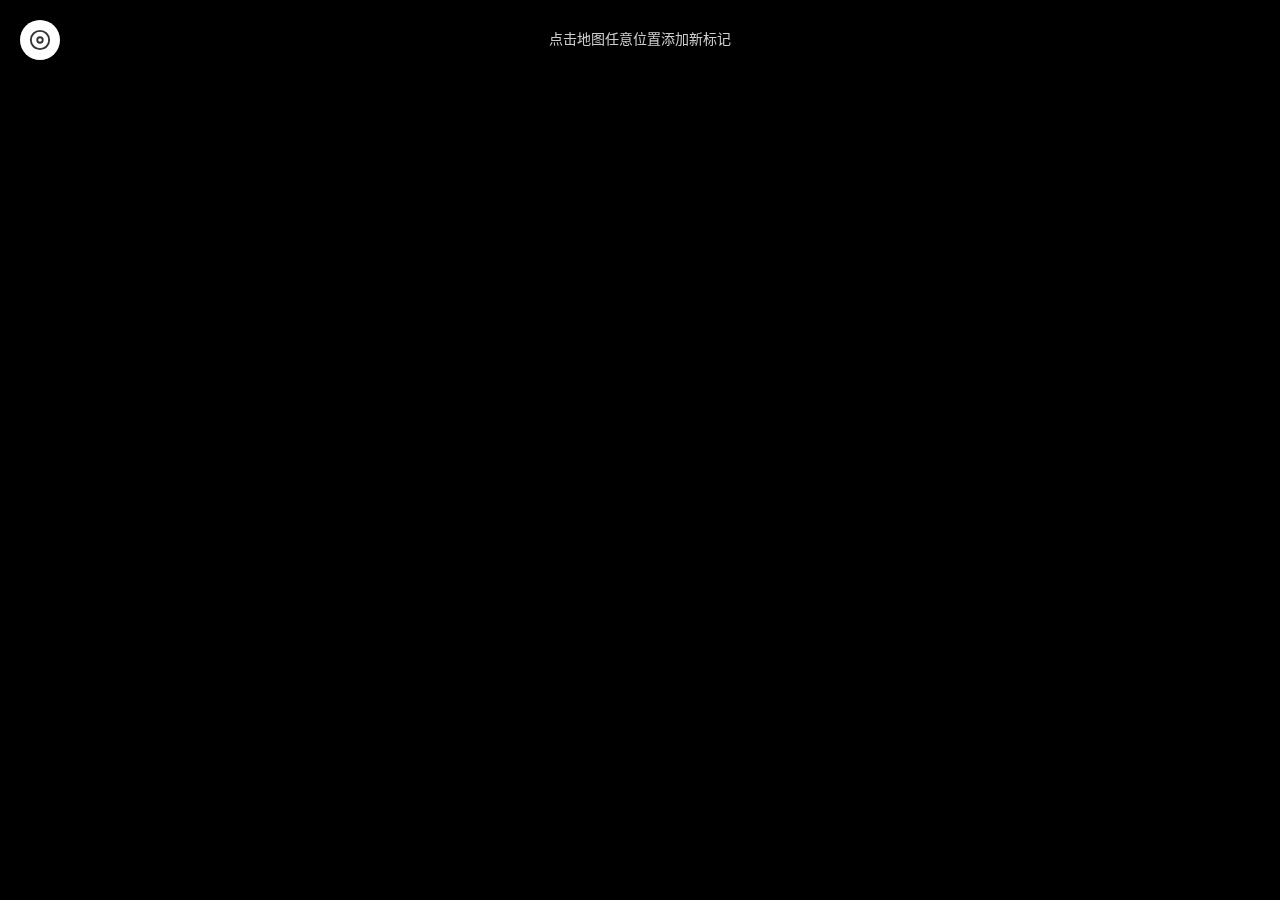
<file: index.html>
<!DOCTYPE html>
<html lang="zh-CN">
<head>
  <meta charset="UTF-8" />
  <title>何处所想 - 情绪地图</title>
  <meta name="viewport" content="width=device-width, initial-scale=1" />
  <link href="https://api.mapbox.com/mapbox-gl-js/v2.14.1/mapbox-gl.css" rel="stylesheet" />
  <link href="./css/style.css" rel="stylesheet" />
  <meta name="description" content="何处所想 - 在地图上记录你的情绪和想法，所有数据保存在本地" />
</head>
<body>
  <div id="map"></div>
  <div id="mapTip" class="map-tip">点击地图任意位置添加新标记</div>
  <div id="locationBtn" class="location-btn" title="定位到当前位置">
    <svg xmlns="http://www.w3.org/2000/svg" width="24" height="24" viewBox="0 0 24 24" fill="none" stroke="currentColor" stroke-width="2" stroke-linecap="round" stroke-linejoin="round">
      <circle cx="12" cy="12" r="10"></circle>
      <circle cx="12" cy="12" r="3"></circle>
    </svg>
  </div>

  <div id="infoPanel" class="info-panel hidden">
    <div class="row">
      <label for="title">题目</label>
      <input id="title" type="text" placeholder="请输入标题" />
    </div>
    <div class="row">
      <label for="content">内容</label>
      <textarea id="content" placeholder="请输入内容"></textarea>
    </div>
    <div class="row">
      <label for="date">日期</label>
      <input id="date" type="date" />
    </div>
    <div class="row">
      <label for="city">城市</label>
      <input id="city" type="text" placeholder="请输入城市" />
    </div>
    <div class="btn-row">
      <button id="btnAdd">添加</button>
      <button id="btnCancel">取消</button>
    </div>
    <div id="feedback" class="feedback"></div>
  </div>

  <script src="https://api.mapbox.com/mapbox-gl-js/v2.14.1/mapbox-gl.js"></script>
  <script src="./js/map.js"></script>
</body>
</html>
</file>
<file: css/style.css>
body {
  margin: 0; padding: 0; background: #000; overflow: hidden; font-family: 'Segoe UI', Tahoma, Geneva, Verdana, sans-serif;
}
#map {
  position: absolute; top: 0; bottom: 0; width: 100%;
}

/* 提示信息 */
.map-tip {
  position: fixed;
  top: 20px;
  left: 50%;
  transform: translateX(-50%);
  background: rgba(0, 0, 0, 0.7);
  color: #fff;
  padding: 8px 15px;
  border-radius: 20px;
  font-size: 14px;
  z-index: 10;
  pointer-events: none;
  box-shadow: 0 0 10px rgba(0, 0, 0, 0.5);
  opacity: 0.8;
  transition: opacity 0.3s;
}
.map-tip.fade {
  opacity: 0;
}

/* 碟片样式 */
.vinyl {
  width: 28px; height: 28px; border-radius: 50%; background: #000;
  animation: glowPulse 2.5s ease-in-out infinite;
  display: flex; align-items: center; justify-content: center;
  transform: translate(0, 0);
  box-shadow: 0 0 6px 2px #66ccffaa;
  cursor: pointer;
}
.vinyl .center-ring {
  width: 10px; height: 10px; border-radius: 50%; background: #771111; position: relative; z-index: 1;
}
.vinyl .center-ring::after {
  content: ""; position: absolute; top: 50%; left: 50%; width: 4px; height: 4px; background: #000; border-radius: 50%;
  transform: translate(-50%, -50%);
}
@keyframes glowPulse {
  0%, 100% { opacity: 1; }
  50% { opacity: 0.6; }
}

/* 心跳动画 */
.heartbeat {
  position: fixed; width: 100px; height: 100px; border-radius: 50%; opacity: 0.5;
  transform: translate(-50%, -50%) scale(1);
  animation: pulse 0.6s ease-out forwards; pointer-events: none; z-index: 999;
}
@keyframes pulse {
  0% { transform: translate(-50%, -50%) scale(0.8); opacity: 0.5; }
  50% { transform: translate(-50%, -50%) scale(1.2); opacity: 0.3; }
  100% { transform: translate(-50%, -50%) scale(1); opacity: 0; }
}

/* 信息填写面板 */
.info-panel {
  position: fixed;
  bottom: 30px;
  left: 50%;
  transform: translateX(-50%);
  background: #ff7f0099; /* 橙色半透明背景 */
  border-radius: 8px;
  padding: 15px 25px;
  width: 380px;
  box-sizing: border-box;
  color: #fff;
  display: flex;
  flex-direction: column;
  gap: 10px;
  box-shadow: 0 0 15px #ff7f00cc;
  font-size: 14px;
  z-index: 9999;
}
.info-panel.hidden {
  display: none;
}
.info-panel .row {
  display: flex;
  align-items: center;
  gap: 12px;
}
.info-panel label {
  flex: 0 0 70px;
  font-weight: 600;
  user-select: none;
}
.info-panel input[type="text"],
.info-panel input[type="date"],
.info-panel textarea {
  flex: 1 1 auto;
  border: none;
  outline: none;
  border-radius: 4px;
  padding: 6px 8px;
  font-size: 14px;
  resize: vertical;
  background: rgba(255 255 255 / 0.85);
  color: #222;
  box-sizing: border-box;
  box-shadow: none;
  border: 1px solid transparent;
  transition: border-color 0.25s;
}
.info-panel input[type="text"]:focus,
.info-panel input[type="date"]:focus,
.info-panel textarea:focus {
  border-color: #ffa500;
  background: #fff;
}
.info-panel textarea {
  min-height: 60px;
  max-height: 120px;
}
.btn-row {
  display: flex;
  justify-content: flex-end;
  gap: 12px;
  margin-top: 8px;
}
.btn-row button {
  background: #ff7f00;
  border: none;
  border-radius: 5px;
  color: white;
  padding: 8px 14px;
  font-weight: 600;
  cursor: pointer;
  transition: background-color 0.3s;
  user-select: none;
}
.btn-row button:hover {
  background: #e67300;
}
.feedback {
  text-align: center;
  font-weight: 600;
  min-height: 18px;
  margin-top: 6px;
  user-select: none;
  color: #fff;
}

/* 添加文件管理按钮样式 */
.file-manager-btn {
  position: fixed;
  top: 20px;
  right: 20px;
  background-color: #4CAF50;
  color: white;
  padding: 10px 15px;
  border-radius: 4px;
  cursor: pointer;
  z-index: 10;
  box-shadow: 0 2px 5px rgba(0, 0, 0, 0.2);
  transition: all 0.3s ease;
}

.file-manager-btn:hover {
  background-color: #45a049;
  transform: translateY(-2px);
  box-shadow: 0 4px 8px rgba(0, 0, 0, 0.3);
}

.file-manager-btn span {
  font-size: 14px;
  font-weight: bold;
}

/* 定位按钮样式 */
.location-btn {
  position: fixed;
  top: 20px;
  left: 20px;
  background-color: #ffffff;
  color: #333;
  width: 40px;
  height: 40px;
  border-radius: 50%;
  display: flex;
  align-items: center;
  justify-content: center;
  cursor: pointer;
  z-index: 10;
  box-shadow: 0 2px 5px rgba(0, 0, 0, 0.2);
  transition: all 0.3s ease;
}

.location-btn:hover {
  background-color: #f0f0f0;
  transform: translateY(-2px);
  box-shadow: 0 4px 8px rgba(0, 0, 0, 0.3);
}

.location-btn svg {
  width: 22px;
  height: 22px;
}

.location-btn.locating {
  animation: pulse-location 1.5s infinite;
}

@keyframes pulse-location {
  0% {
    box-shadow: 0 0 0 0 rgba(66, 133, 244, 0.7);
  }
  70% {
    box-shadow: 0 0 0 10px rgba(66, 133, 244, 0);
  }
  100% {
    box-shadow: 0 0 0 0 rgba(66, 133, 244, 0);
  }
}
</file>
